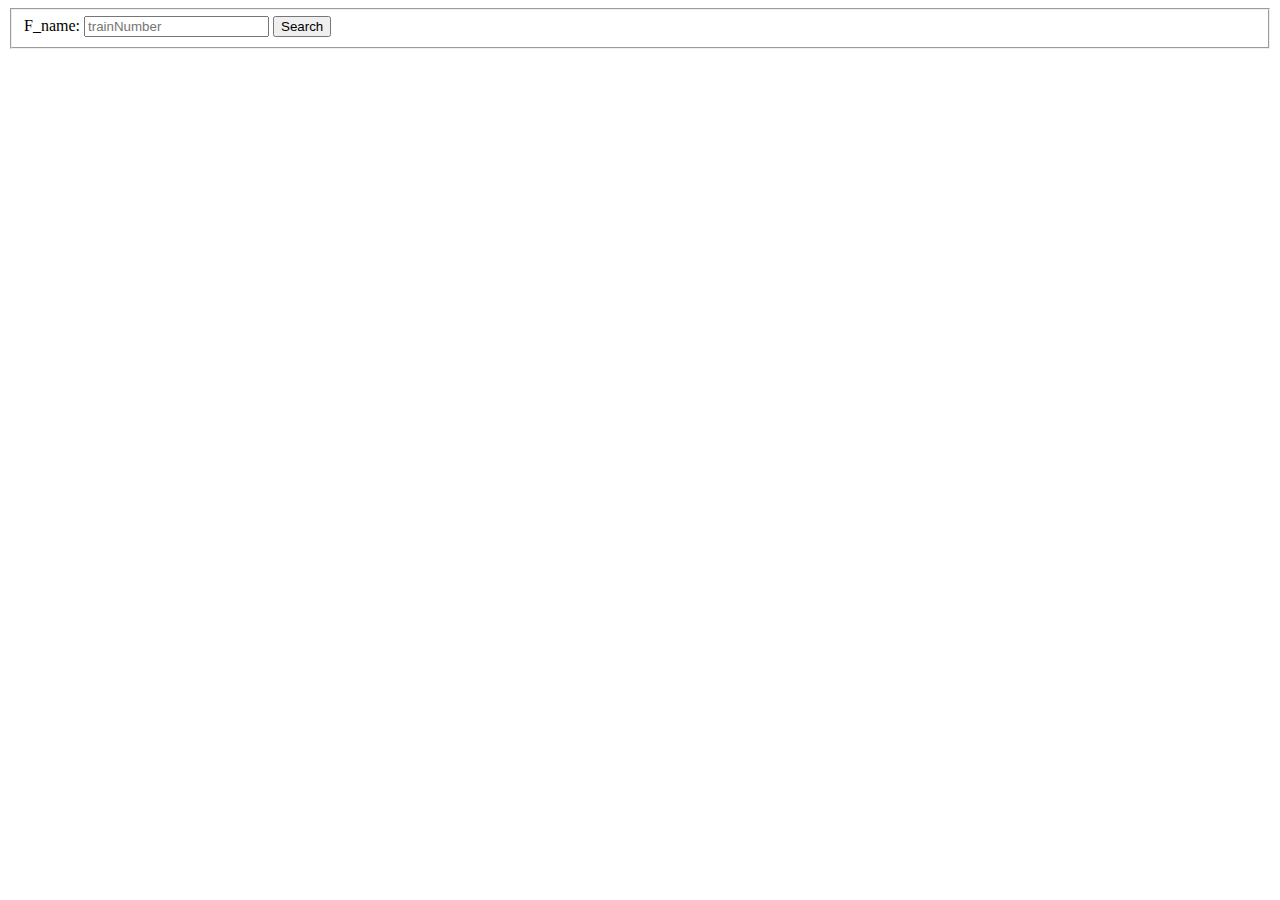
<file: indexD.html>
<!DOCTYPE html>
<html>

<head>
    <title>
        Nothing Just learning
    </title>
</head>

<body>
    <fieldset>
        <label>
            F_name:
            <input type='text' name='F_name' placeholder='trainNumber' id='_tno' />
        </label>
        <button onclick="showTrain()">Search</button>
    </fieldset>
</body>
<script>
    async function showTrain() {
        let coll=document.querySelectorAll("fieldset input")
        let query="/PNRSearch?"

        for(let a of coll){
            query=`${query}${a.name}='${a.value}'&`
        }
        query= query.substring(0,query.length-1)
        console.log(query)
        let doc = document.querySelector("body")
        doc.removeChild(doc.childNodes[doc.childNodes.length-1])
        fetch(query).then((res)=>res.json())
        .then((data)=>{
        let resTable=document.createElement("table");
        let keys=Object.keys(data[0])
        let Head=document.createElement("tr")
        Head.style.color='blue'
        Head.style.backgroundColor='gray'
        for(let hd of keys){
            let th=document.createElement('th');
            th.innerText=hd
            Head.appendChild(th);
        }
        resTable.appendChild(Head);
        doc.appendChild(resTable);
        for(let dat of data){
            console.log(dat)
            Head=document.createElement("tr")
            Head.style.color='green'
            Head.style.backgroundColor='maroon'
            for(let hd of keys){
            let th=document.createElement('td');
            th.innerText=dat[hd]
            Head.appendChild(th);
        }
        resTable.appendChild(Head);
        }
        
        }

        )
    }
</script>

</html>
</file>
